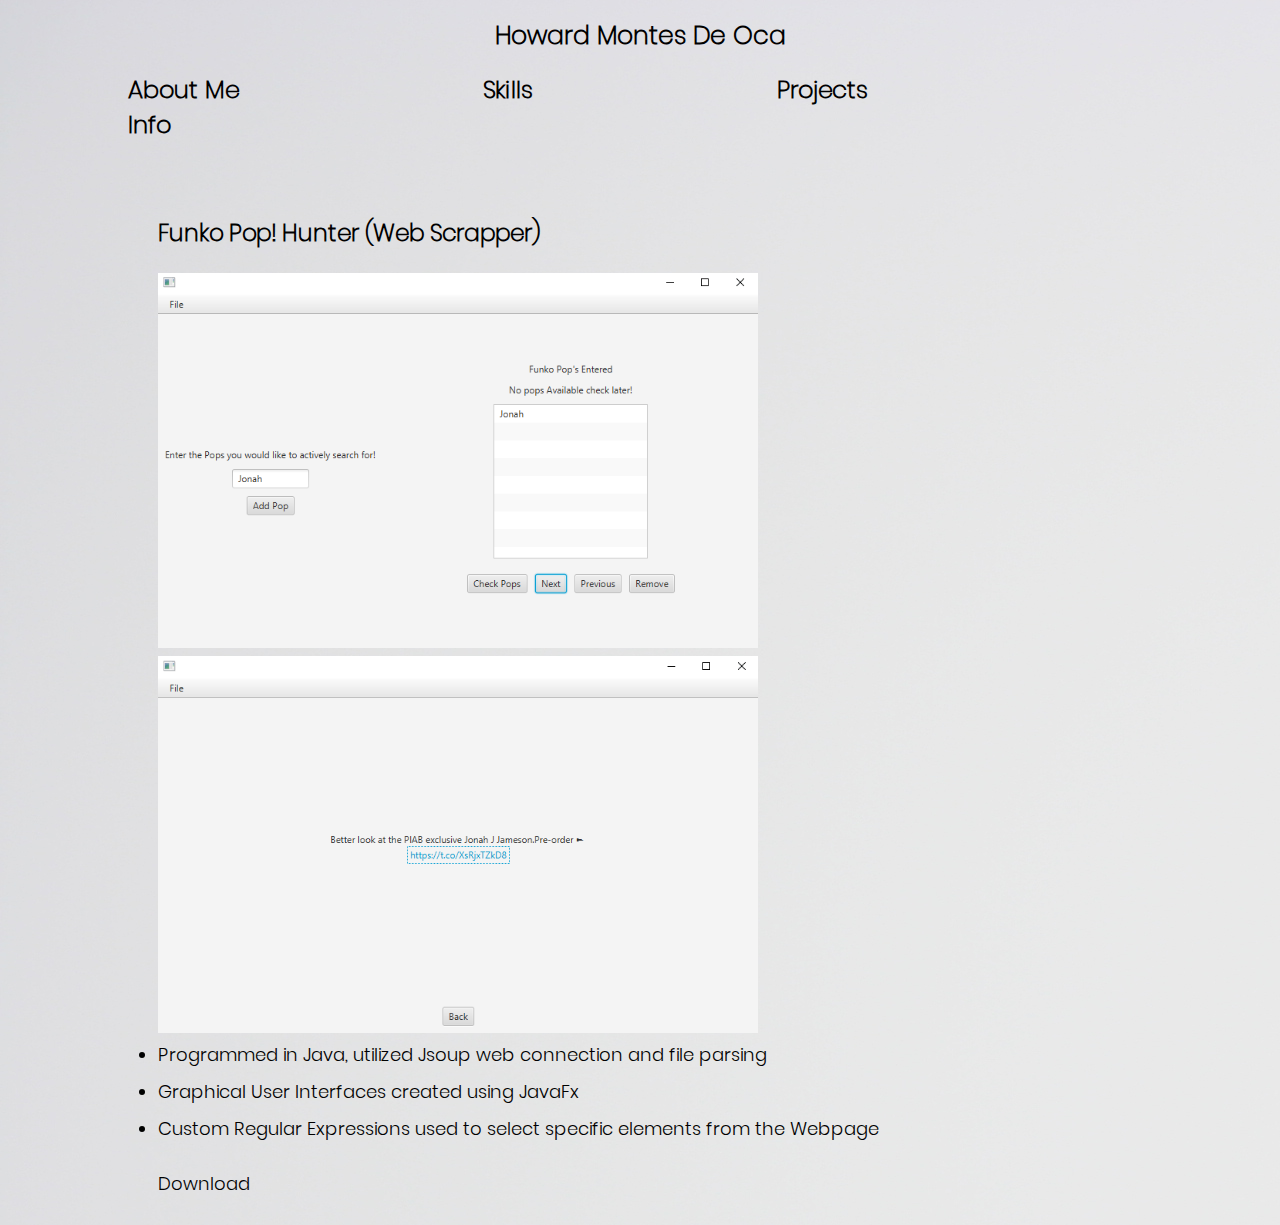
<file: projects.html>
<!DOCTYPE html>
<html>
	<head>
  <link rel="stylesheet" href="styles.css">
	<title>Howard Montes De Oca</title>
	</head>
	<body>
	<h1>Howard Montes De Oca</h1>
	<h2><a href="index.html">About Me</a></h2>
	<h2><a href="skills.html">Skills</a></h2>
	<h2><a href="projects.html">Projects</a></h2>
	<h2><a href="info.html">Info</a></h2>
		<br>
    <div class="containerSkill">
      <h3>Funko Pop! Hunter (Web Scrapper)</h3>
        <img src="res\fpBefore.png" width="600px">
        <img src="res\fpAfter.png" width="600px">
        <li>Programmed in Java, utilized Jsoup web connection and file
          parsing</li>
        <li>Graphical User Interfaces created using JavaFx</li>
        <li>Custom Regular Expressions used to select specific elements from the
        Webpage</li>
        <p><a href="res\funko_Pop_Hunting.jar" download>Download</a></p>
    </div>
	</body>
</html>
</file>
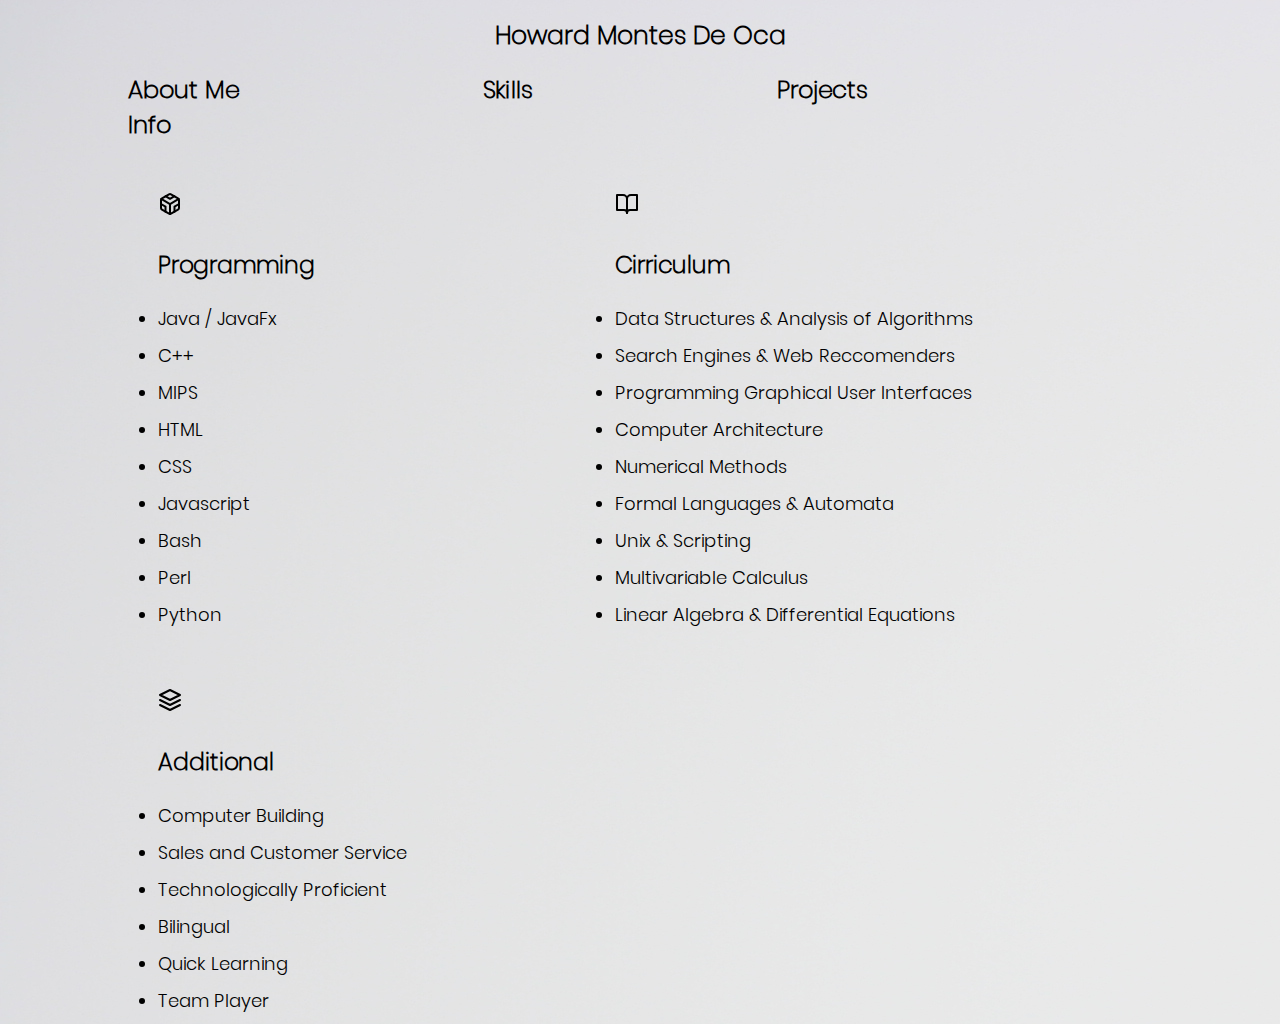
<file: skills.html>
<!DOCTYPE html>
<html>
	<head>
  <link rel="stylesheet" href="styles.css">
	<title>Howard Montes De Oca</title>
	</head>
	<body>
	<h1>Howard Montes De Oca</h1>
	<h2><a href="index.html">About Me</a></h2>
	<h2><a href="skills.html">Skills</a></h2>
	<h2><a href="projects.html">Projects</a></h2>
	<h2><a href="info.html">Info</a></h2>
		<br>
		<div class="containerSkill">
			<img src="res\codesandbox.svg">
			<h3>Programming</h3>
					<li>Java / JavaFx</li>
					<li>C++</li>
					<li>MIPS</li>
					<li>HTML</li>
					<li>CSS</li>
					<li>Javascript</li>
					<li>Bash</li>
					<li>Perl</li>
					<li>Python</li>
		</div>
		<div class="containerSkill">
			<img src="res\book-open.svg">
			<h3>Cirriculum</h3>
					<li>Data Structures & Analysis of Algorithms</li>
					<li>Search Engines & Web Reccomenders</li>
					<li>Programming Graphical User Interfaces</li>
					<li>Computer Architecture</li>
					<li>Numerical Methods</li>
					<li>Formal Languages & Automata</li>
					<li>Unix & Scripting</li>
					<li>Multivariable Calculus</li>
					<li>Linear Algebra & Differential Equations</li>
		</div>
				<div class="containerSkill">
					<img src="res\layers.svg">
					<h3>Additional</h3>
							<li>Computer Building</li>
							<li>Sales and Customer Service</li>
							<li>Technologically Proficient</li>
							<li>Bilingual</li>
							<li>Quick Learning</li>
							<li>Team Player</li>
				</div>
	</body>
</html>
</file>
<file: styles.css>
h1
{
	font-size: 25px;
	font-family: Poppins-ExtraLight;
	text-align: center;
}
h2
{
	display: inline;
	font-family: Poppins-ExtraLight;
	padding-left: 120px;
	padding-right: 120px;
}
body
{
	background-image: url("res\\grayWhite.jpg");
}
a
{
    color: Black;
    text-decoration: none;
}

a:hover
{
     color: grey;
     text-decoration:none;
     cursor:pointer;
}
.imgContainer
{
	float: left;
	padding-top: 50px;
	padding-left: 20px;
	max-width: 55%;
}
.collage
{
	float: left;
	padding-top: 50px;
	padding-left: 115px;
	max-width: 800px;

}
.container
{
	float: left;
	padding-left: 5px;
}
.image
{
	opacity: 1;
  transition: .5s ease;
  backface-visibility: hidden;
}
.middle
{
  transition: .5s ease;
  opacity: 0;
  position: absolute;
}
.image:hover
{
  opacity: 0.3;
}
.container:hover .middle
{
	opacity: 1;
}

.text
{
  background-color: Black;
	font-family: "Courier New";
  color: white;
  font-size: 16px;
}

img[src="res\\howie.jpg"]
{
	position: relative;
	left: 90px;
}
#aboutMe
{
	font-size: 18px;
	font-family: Poppins;
	width: 400px;
	position: relative;
	left: 50px;
	text-align: center;
}

/*Skill Page */
.containerSkill
{
	float: left;
	padding-top: 50px;
	font-family: Poppins-ExtraLight;
	font-size: 20px;
	padding-right: 150px;
	padding-left: 150px;
}
.containerSkill li, p
{
	font-family: Poppins;
	color: Black;
	font-size: 18px;
	padding-bottom: 10px;
}
/* Information Page */
.icon
{
	float: left;
	padding: 225px;
	font-family: Poppins;
	color: Black;
	font-size: 18px;
	text-align: center;
}

@font-face
{
		font-family: Poppins;
		src: url("Poppins\\Poppins-Light.ttf");
}
@font-face {
	font-family: Poppins-ExtraLight;
	src: url("Poppins\\Poppins-ExtraLight.ttf");
}
</file>
